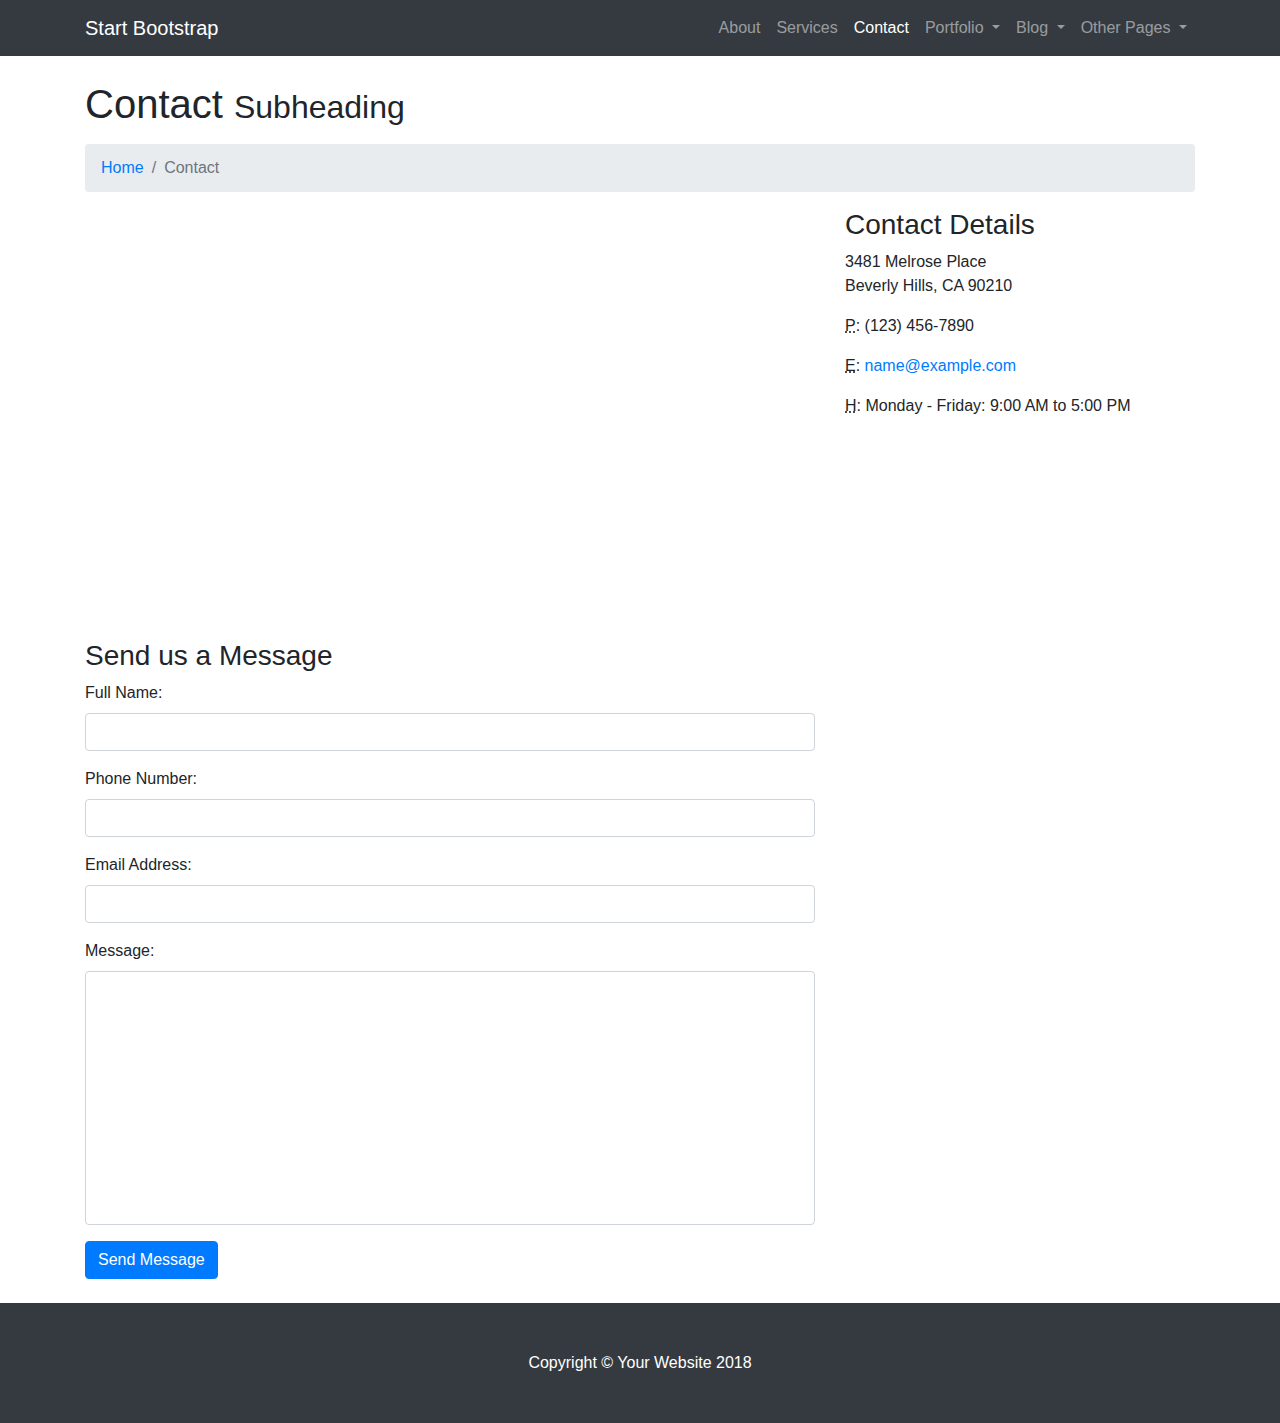
<file: contact.html>
<!DOCTYPE html>
<html lang="en">

  <head>

    <meta charset="utf-8">
    <meta name="viewport" content="width=device-width, initial-scale=1, shrink-to-fit=no">
    <meta name="description" content="">
    <meta name="author" content="">

    <title>Modern Business - Start Bootstrap Template</title>

    <!-- Bootstrap core CSS -->
    <link href="vendor/bootstrap/css/bootstrap.min.css" rel="stylesheet">

    <!-- Custom styles for this template -->
    <link href="css/modern-business.css" rel="stylesheet">

  </head>

  <body>

    <!-- Navigation -->
    <nav class="navbar fixed-top navbar-expand-lg navbar-dark bg-dark fixed-top">
      <div class="container">
        <a class="navbar-brand" href="index.html">Start Bootstrap</a>
        <button class="navbar-toggler navbar-toggler-right" type="button" data-toggle="collapse" data-target="#navbarResponsive" aria-controls="navbarResponsive" aria-expanded="false" aria-label="Toggle navigation">
          <span class="navbar-toggler-icon"></span>
        </button>
        <div class="collapse navbar-collapse" id="navbarResponsive">
          <ul class="navbar-nav ml-auto">
            <li class="nav-item">
              <a class="nav-link" href="about.html">About</a>
            </li>
            <li class="nav-item">
              <a class="nav-link" href="services.html">Services</a>
            </li>
            <li class="nav-item active">
              <a class="nav-link" href="contact.html">Contact</a>
            </li>
            <li class="nav-item dropdown">
              <a class="nav-link dropdown-toggle" href="#" id="navbarDropdownPortfolio" data-toggle="dropdown" aria-haspopup="true" aria-expanded="false">
                Portfolio
              </a>
              <div class="dropdown-menu dropdown-menu-right" aria-labelledby="navbarDropdownPortfolio">
                <a class="dropdown-item" href="portfolio-1-col.html">1 Column Portfolio</a>
                <a class="dropdown-item" href="portfolio-2-col.html">2 Column Portfolio</a>
                <a class="dropdown-item" href="portfolio-3-col.html">3 Column Portfolio</a>
                <a class="dropdown-item" href="portfolio-4-col.html">4 Column Portfolio</a>
                <a class="dropdown-item" href="portfolio-item.html">Single Portfolio Item</a>
              </div>
            </li>
            <li class="nav-item dropdown">
              <a class="nav-link dropdown-toggle" href="#" id="navbarDropdownBlog" data-toggle="dropdown" aria-haspopup="true" aria-expanded="false">
                Blog
              </a>
              <div class="dropdown-menu dropdown-menu-right" aria-labelledby="navbarDropdownBlog">
                <a class="dropdown-item" href="blog-home-1.html">Blog Home 1</a>
                <a class="dropdown-item" href="blog-home-2.html">Blog Home 2</a>
                <a class="dropdown-item" href="blog-post.html">Blog Post</a>
              </div>
            </li>
            <li class="nav-item dropdown">
              <a class="nav-link dropdown-toggle" href="#" id="navbarDropdownBlog" data-toggle="dropdown" aria-haspopup="true" aria-expanded="false">
                Other Pages
              </a>
              <div class="dropdown-menu dropdown-menu-right" aria-labelledby="navbarDropdownBlog">
                <a class="dropdown-item" href="full-width.html">Full Width Page</a>
                <a class="dropdown-item" href="sidebar.html">Sidebar Page</a>
                <a class="dropdown-item" href="faq.html">FAQ</a>
                <a class="dropdown-item" href="404.html">404</a>
                <a class="dropdown-item" href="pricing.html">Pricing Table</a>
              </div>
            </li>
          </ul>
        </div>
      </div>
    </nav>

    <!-- Page Content -->
    <div class="container">

      <!-- Page Heading/Breadcrumbs -->
      <h1 class="mt-4 mb-3">Contact
        <small>Subheading</small>
      </h1>

      <ol class="breadcrumb">
        <li class="breadcrumb-item">
          <a href="index.html">Home</a>
        </li>
        <li class="breadcrumb-item active">Contact</li>
      </ol>

      <!-- Content Row -->
      <div class="row">
        <!-- Map Column -->
        <div class="col-lg-8 mb-4">
          <!-- Embedded Google Map -->
          <iframe width="100%" height="400px" frameborder="0" scrolling="no" marginheight="0" marginwidth="0" src="http://maps.google.com/maps?hl=en&amp;ie=UTF8&amp;ll=37.0625,-95.677068&amp;spn=56.506174,79.013672&amp;t=m&amp;z=4&amp;output=embed"></iframe>
        </div>
        <!-- Contact Details Column -->
        <div class="col-lg-4 mb-4">
          <h3>Contact Details</h3>
          <p>
            3481 Melrose Place
            <br>Beverly Hills, CA 90210
            <br>
          </p>
          <p>
            <abbr title="Phone">P</abbr>: (123) 456-7890
          </p>
          <p>
            <abbr title="Email">E</abbr>:
            <a href="mailto:name@example.com">name@example.com
            </a>
          </p>
          <p>
            <abbr title="Hours">H</abbr>: Monday - Friday: 9:00 AM to 5:00 PM
          </p>
        </div>
      </div>
      <!-- /.row -->

      <!-- Contact Form -->
      <!-- In order to set the email address and subject line for the contact form go to the bin/contact_me.php file. -->
      <div class="row">
        <div class="col-lg-8 mb-4">
          <h3>Send us a Message</h3>
          <form name="sentMessage" id="contactForm" novalidate>
            <div class="control-group form-group">
              <div class="controls">
                <label>Full Name:</label>
                <input type="text" class="form-control" id="name" required data-validation-required-message="Please enter your name.">
                <p class="help-block"></p>
              </div>
            </div>
            <div class="control-group form-group">
              <div class="controls">
                <label>Phone Number:</label>
                <input type="tel" class="form-control" id="phone" required data-validation-required-message="Please enter your phone number.">
              </div>
            </div>
            <div class="control-group form-group">
              <div class="controls">
                <label>Email Address:</label>
                <input type="email" class="form-control" id="email" required data-validation-required-message="Please enter your email address.">
              </div>
            </div>
            <div class="control-group form-group">
              <div class="controls">
                <label>Message:</label>
                <textarea rows="10" cols="100" class="form-control" id="message" required data-validation-required-message="Please enter your message" maxlength="999" style="resize:none"></textarea>
              </div>
            </div>
            <div id="success"></div>
            <!-- For success/fail messages -->
            <button type="submit" class="btn btn-primary" id="sendMessageButton">Send Message</button>
          </form>
        </div>

      </div>
      <!-- /.row -->

    </div>
    <!-- /.container -->

    <!-- Footer -->
    <footer class="py-5 bg-dark">
      <div class="container">
        <p class="m-0 text-center text-white">Copyright &copy; Your Website 2018</p>
      </div>
      <!-- /.container -->
    </footer>

    <!-- Bootstrap core JavaScript -->
    <script src="vendor/jquery/jquery.min.js"></script>
    <script src="vendor/bootstrap/js/bootstrap.bundle.min.js"></script>

    <!-- Contact form JavaScript -->
    <!-- Do not edit these files! In order to set the email address and subject line for the contact form go to the bin/contact_me.php file. -->
    <script src="js/jqBootstrapValidation.js"></script>
    <script src="js/contact_me.js"></script>

  </body>

</html>
</file>
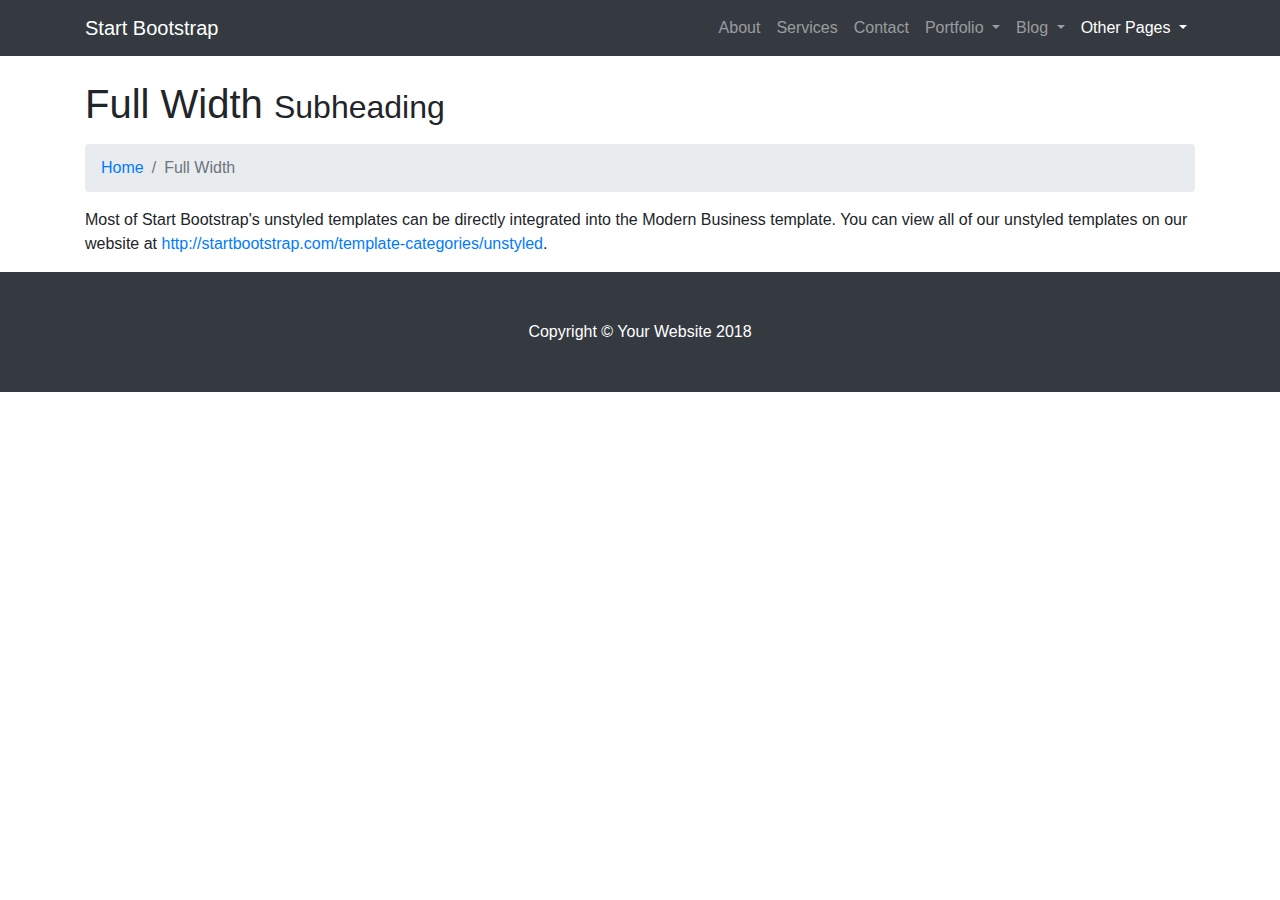
<file: full-width.html>
<!DOCTYPE html>
<html lang="en">

  <head>

    <meta charset="utf-8">
    <meta name="viewport" content="width=device-width, initial-scale=1, shrink-to-fit=no">
    <meta name="description" content="">
    <meta name="author" content="">

    <title>Modern Business - Start Bootstrap Template</title>

    <!-- Bootstrap core CSS -->
    <link href="vendor/bootstrap/css/bootstrap.min.css" rel="stylesheet">

    <!-- Custom styles for this template -->
    <link href="css/modern-business.css" rel="stylesheet">

  </head>

  <body>

    <!-- Navigation -->
    <nav class="navbar fixed-top navbar-expand-lg navbar-dark bg-dark fixed-top">
      <div class="container">
        <a class="navbar-brand" href="index.html">Start Bootstrap</a>
        <button class="navbar-toggler navbar-toggler-right" type="button" data-toggle="collapse" data-target="#navbarResponsive" aria-controls="navbarResponsive" aria-expanded="false" aria-label="Toggle navigation">
          <span class="navbar-toggler-icon"></span>
        </button>
        <div class="collapse navbar-collapse" id="navbarResponsive">
          <ul class="navbar-nav ml-auto">
            <li class="nav-item">
              <a class="nav-link" href="about.html">About</a>
            </li>
            <li class="nav-item">
              <a class="nav-link" href="services.html">Services</a>
            </li>
            <li class="nav-item">
              <a class="nav-link" href="contact.html">Contact</a>
            </li>
            <li class="nav-item dropdown">
              <a class="nav-link dropdown-toggle" href="#" id="navbarDropdownPortfolio" data-toggle="dropdown" aria-haspopup="true" aria-expanded="false">
                Portfolio
              </a>
              <div class="dropdown-menu dropdown-menu-right" aria-labelledby="navbarDropdownPortfolio">
                <a class="dropdown-item" href="portfolio-1-col.html">1 Column Portfolio</a>
                <a class="dropdown-item" href="portfolio-2-col.html">2 Column Portfolio</a>
                <a class="dropdown-item" href="portfolio-3-col.html">3 Column Portfolio</a>
                <a class="dropdown-item" href="portfolio-4-col.html">4 Column Portfolio</a>
                <a class="dropdown-item" href="portfolio-item.html">Single Portfolio Item</a>
              </div>
            </li>
            <li class="nav-item dropdown">
              <a class="nav-link dropdown-toggle" href="#" id="navbarDropdownBlog" data-toggle="dropdown" aria-haspopup="true" aria-expanded="false">
                Blog
              </a>
              <div class="dropdown-menu dropdown-menu-right" aria-labelledby="navbarDropdownBlog">
                <a class="dropdown-item" href="blog-home-1.html">Blog Home 1</a>
                <a class="dropdown-item" href="blog-home-2.html">Blog Home 2</a>
                <a class="dropdown-item" href="blog-post.html">Blog Post</a>
              </div>
            </li>
            <li class="nav-item active dropdown">
              <a class="nav-link dropdown-toggle" href="#" id="navbarDropdownBlog" data-toggle="dropdown" aria-haspopup="true" aria-expanded="false">
                Other Pages
              </a>
              <div class="dropdown-menu dropdown-menu-right" aria-labelledby="navbarDropdownBlog">
                <a class="dropdown-item active" href="full-width.html">Full Width Page</a>
                <a class="dropdown-item" href="sidebar.html">Sidebar Page</a>
                <a class="dropdown-item" href="faq.html">FAQ</a>
                <a class="dropdown-item" href="404.html">404</a>
                <a class="dropdown-item" href="pricing.html">Pricing Table</a>
              </div>
            </li>
          </ul>
        </div>
      </div>
    </nav>

    <!-- Page Content -->
    <div class="container">

      <!-- Page Heading/Breadcrumbs -->
      <h1 class="mt-4 mb-3">Full Width
        <small>Subheading</small>
      </h1>

      <ol class="breadcrumb">
        <li class="breadcrumb-item">
          <a href="index.html">Home</a>
        </li>
        <li class="breadcrumb-item active">Full Width</li>
      </ol>

      <p>Most of Start Bootstrap's unstyled templates can be directly integrated into the Modern Business template. You can view all of our unstyled templates on our website at
        <a href="http://startbootstrap.com/template-categories/unstyled">http://startbootstrap.com/template-categories/unstyled</a>.</p>

    </div>
    <!-- /.container -->

    <!-- Footer -->
    <footer class="py-5 bg-dark">
      <div class="container">
        <p class="m-0 text-center text-white">Copyright &copy; Your Website 2018</p>
      </div>
      <!-- /.container -->
    </footer>

    <!-- Bootstrap core JavaScript -->
    <script src="vendor/jquery/jquery.min.js"></script>
    <script src="vendor/bootstrap/js/bootstrap.bundle.min.js"></script>

  </body>

</html>
</file>
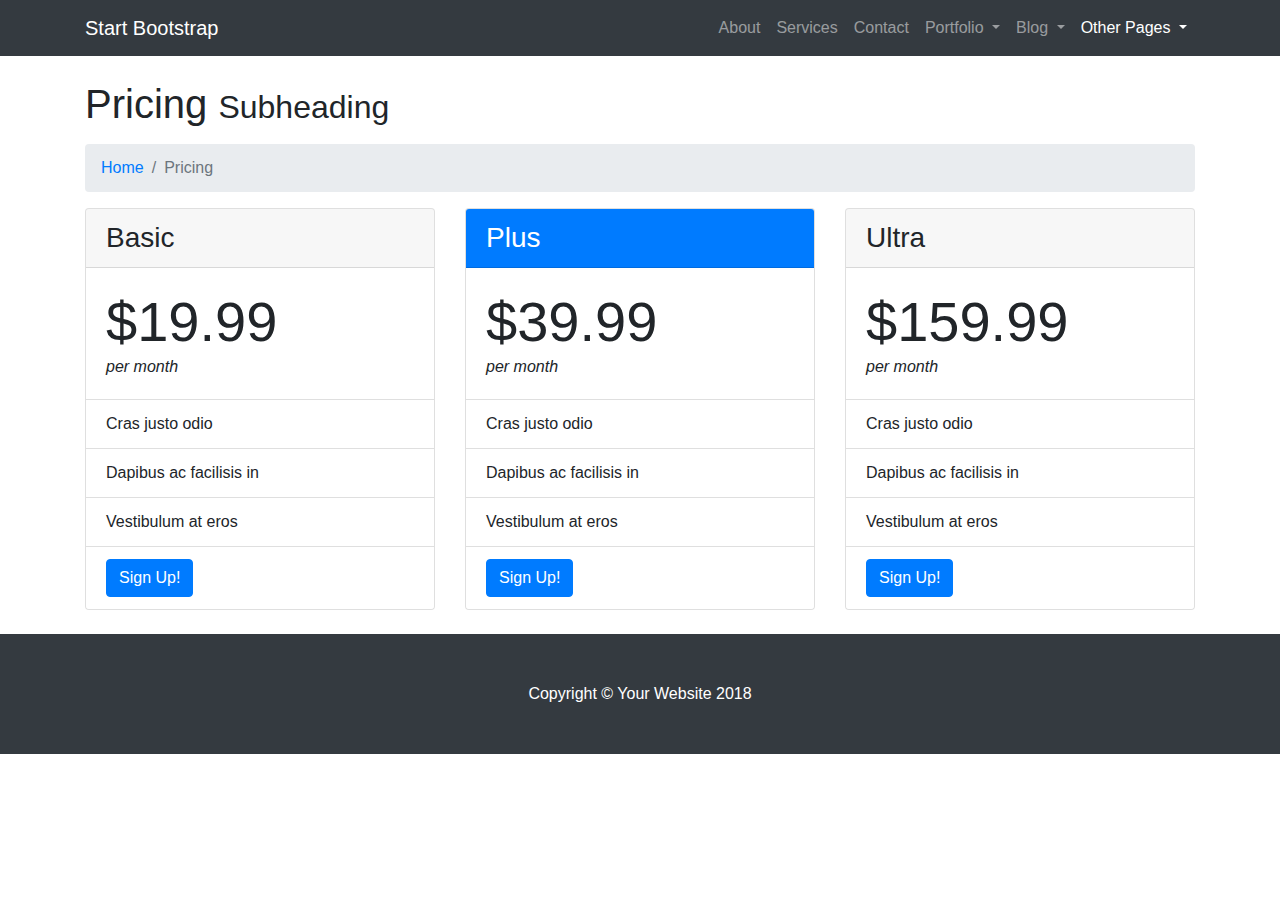
<file: pricing.html>
<!DOCTYPE html>
<html lang="en">

  <head>

    <meta charset="utf-8">
    <meta name="viewport" content="width=device-width, initial-scale=1, shrink-to-fit=no">
    <meta name="description" content="">
    <meta name="author" content="">

    <title>Modern Business - Start Bootstrap Template</title>

    <!-- Bootstrap core CSS -->
    <link href="vendor/bootstrap/css/bootstrap.min.css" rel="stylesheet">

    <!-- Custom styles for this template -->
    <link href="css/modern-business.css" rel="stylesheet">

  </head>

  <body>

    <!-- Navigation -->
    <nav class="navbar fixed-top navbar-expand-lg navbar-dark bg-dark fixed-top">
      <div class="container">
        <a class="navbar-brand" href="index.html">Start Bootstrap</a>
        <button class="navbar-toggler navbar-toggler-right" type="button" data-toggle="collapse" data-target="#navbarResponsive" aria-controls="navbarResponsive" aria-expanded="false" aria-label="Toggle navigation">
          <span class="navbar-toggler-icon"></span>
        </button>
        <div class="collapse navbar-collapse" id="navbarResponsive">
          <ul class="navbar-nav ml-auto">
            <li class="nav-item">
              <a class="nav-link" href="about.html">About</a>
            </li>
            <li class="nav-item">
              <a class="nav-link" href="services.html">Services</a>
            </li>
            <li class="nav-item">
              <a class="nav-link" href="contact.html">Contact</a>
            </li>
            <li class="nav-item dropdown">
              <a class="nav-link dropdown-toggle" href="#" id="navbarDropdownPortfolio" data-toggle="dropdown" aria-haspopup="true" aria-expanded="false">
                Portfolio
              </a>
              <div class="dropdown-menu dropdown-menu-right" aria-labelledby="navbarDropdownPortfolio">
                <a class="dropdown-item" href="portfolio-1-col.html">1 Column Portfolio</a>
                <a class="dropdown-item" href="portfolio-2-col.html">2 Column Portfolio</a>
                <a class="dropdown-item" href="portfolio-3-col.html">3 Column Portfolio</a>
                <a class="dropdown-item" href="portfolio-4-col.html">4 Column Portfolio</a>
                <a class="dropdown-item" href="portfolio-item.html">Single Portfolio Item</a>
              </div>
            </li>
            <li class="nav-item dropdown">
              <a class="nav-link dropdown-toggle" href="#" id="navbarDropdownBlog" data-toggle="dropdown" aria-haspopup="true" aria-expanded="false">
                Blog
              </a>
              <div class="dropdown-menu dropdown-menu-right" aria-labelledby="navbarDropdownBlog">
                <a class="dropdown-item" href="blog-home-1.html">Blog Home 1</a>
                <a class="dropdown-item" href="blog-home-2.html">Blog Home 2</a>
                <a class="dropdown-item" href="blog-post.html">Blog Post</a>
              </div>
            </li>
            <li class="nav-item active dropdown">
              <a class="nav-link dropdown-toggle" href="#" id="navbarDropdownBlog" data-toggle="dropdown" aria-haspopup="true" aria-expanded="false">
                Other Pages
              </a>
              <div class="dropdown-menu dropdown-menu-right" aria-labelledby="navbarDropdownBlog">
                <a class="dropdown-item" href="full-width.html">Full Width Page</a>
                <a class="dropdown-item" href="sidebar.html">Sidebar Page</a>
                <a class="dropdown-item" href="faq.html">FAQ</a>
                <a class="dropdown-item" href="404.html">404</a>
                <a class="dropdown-item active" href="pricing.html">Pricing Table</a>
              </div>
            </li>
          </ul>
        </div>
      </div>
    </nav>

    <!-- Page Content -->
    <div class="container">

      <!-- Page Heading/Breadcrumbs -->
      <h1 class="mt-4 mb-3">Pricing
        <small>Subheading</small>
      </h1>

      <ol class="breadcrumb">
        <li class="breadcrumb-item">
          <a href="index.html">Home</a>
        </li>
        <li class="breadcrumb-item active">Pricing</li>
      </ol>

      <!-- Content Row -->
      <div class="row">
        <div class="col-lg-4 mb-4">
          <div class="card h-100">
            <h3 class="card-header">Basic</h3>
            <div class="card-body">
              <div class="display-4">$19.99</div>
              <div class="font-italic">per month</div>
            </div>
            <ul class="list-group list-group-flush">
              <li class="list-group-item">Cras justo odio</li>
              <li class="list-group-item">Dapibus ac facilisis in</li>
              <li class="list-group-item">Vestibulum at eros</li>
              <li class="list-group-item">
                <a href="#" class="btn btn-primary">Sign Up!</a>
              </li>
            </ul>
          </div>
        </div>
        <div class="col-lg-4 mb-4">
          <div class="card card-outline-primary h-100">
            <h3 class="card-header bg-primary text-white">Plus</h3>
            <div class="card-body">
              <div class="display-4">$39.99</div>
              <div class="font-italic">per month</div>
            </div>
            <ul class="list-group list-group-flush">
              <li class="list-group-item">Cras justo odio</li>
              <li class="list-group-item">Dapibus ac facilisis in</li>
              <li class="list-group-item">Vestibulum at eros</li>
              <li class="list-group-item">
                <a href="#" class="btn btn-primary">Sign Up!</a>
              </li>
            </ul>
          </div>
        </div>
        <div class="col-lg-4 mb-4">
          <div class="card h-100">
            <h3 class="card-header">Ultra</h3>
            <div class="card-body">
              <div class="display-4">$159.99</div>
              <div class="font-italic">per month</div>
            </div>
            <ul class="list-group list-group-flush">
              <li class="list-group-item">Cras justo odio</li>
              <li class="list-group-item">Dapibus ac facilisis in</li>
              <li class="list-group-item">Vestibulum at eros</li>
              <li class="list-group-item">
                <a href="#" class="btn btn-primary">Sign Up!</a>
              </li>
            </ul>
          </div>
        </div>
      </div>
      <!-- /.row -->

    </div>
    <!-- /.container -->

    <!-- Footer -->
    <footer class="py-5 bg-dark">
      <div class="container">
        <p class="m-0 text-center text-white">Copyright &copy; Your Website 2018</p>
      </div>
      <!-- /.container -->
    </footer>

    <!-- Bootstrap core JavaScript -->
    <script src="vendor/jquery/jquery.min.js"></script>
    <script src="vendor/bootstrap/js/bootstrap.bundle.min.js"></script>

  </body>

</html>
</file>
<file: css/modern-business.css>
/*!
 * Start Bootstrap - Modern Business (https://startbootstrap.com/template-overviews/modern-business)
 * Copyright 2013-2017 Start Bootstrap
 * Licensed under MIT (https://github.com/BlackrockDigital/startbootstrap-logomodern-business-nav/blob/master/LICENSE)
 */

body {
  padding-top: 54px;
}

@media (min-width: 992px) {
  body {
    padding-top: 56px;
  }
}

.carousel-item {
  height: 65vh;
  min-height: 300px;
  background: no-repeat center center scroll;
  -webkit-background-size: cover;
  -moz-background-size: cover;
  -o-background-size: cover;
  background-size: cover;
}

.portfolio-item {
  margin-bottom: 30px;
}
#map {
	height: 100%;
}

a {
	text-decoration: none;
}
</file>
